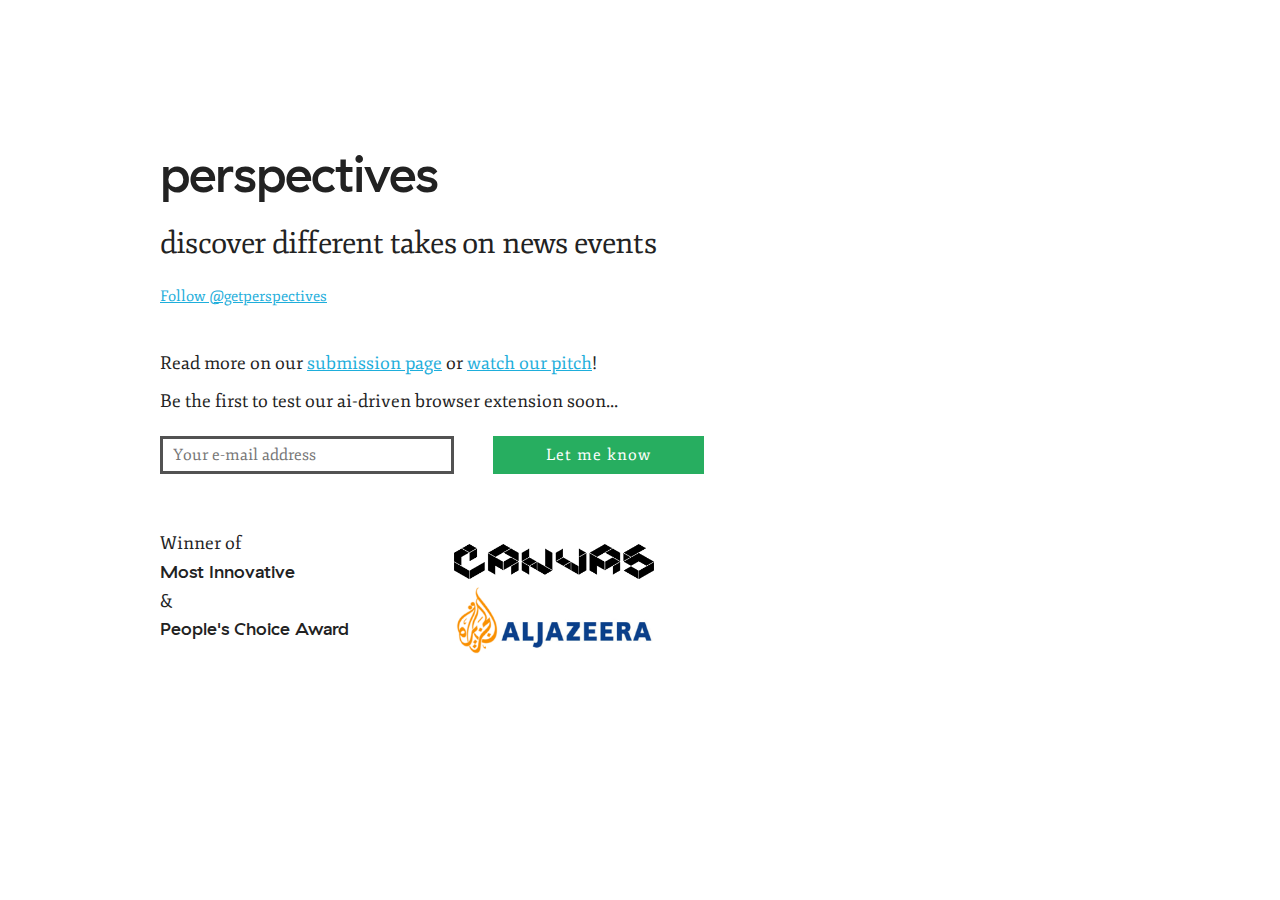
<file: site/index.html>
<!DOCTYPE html>
<html lang="en">
<head>
  <meta charset="utf-8">
  <title>Perspectives - Discover different takes on news events</title>
  <meta name="description" content="">
  <meta name="author" content="Perspectives">

  <meta name="viewport" content="width=device-width, initial-scale=1">

  <meta property="og:title" content="Discover different takes on news events"/>
  <meta property="og:description" content="Perspectives is an ai-driven browser plugin which helps you to get a broader view on news"/>

  <meta property="og:site_name" content="Perspectives"/>
  <meta property="og:url" content="http://getperspectives.com"/>

  <link rel="shortcut icon" type="image/png" href="favicon.png" />

  <link href="http://fonts.googleapis.com/css?family=Fjord+One" rel="stylesheet" type="text/css">

  <link rel="stylesheet" href="css/normalize.css">
  <link rel="stylesheet" href="css/skeleton.css">
  <!-- google verification -->
  <meta name="google-site-verification"
        content="ksAdyuBMJ39ie3F3RTcNRir-3dvVEZNx4DJwBnAbX8o" />

  <!-- google analytics -->
  <script>
    (function(i,s,o,g,r,a,m){i['GoogleAnalyticsObject']=r;i[r]=i[r]||function(){
    (i[r].q=i[r].q||[]).push(arguments)},i[r].l=1*new Date();a=s.createElement(o),
    m=s.getElementsByTagName(o)[0];a.async=1;a.src=g;m.parentNode.insertBefore(a,m)
    })(window,document,'script','//www.google-analytics.com/analytics.js','ga');

    ga('create', 'UA-59656025-1', 'auto');
    ga('send', 'pageview');

  </script>
</head>
<body>

  <div class="container" style="margin-bottom: 8rem">
    <div class="row">
      <div class="seven columns" style="margin-top: 15%">
        <h1>perspectives</h1>
        <h4>discover different takes on news events</h4>
        <a href="https://twitter.com/getperspectives" class="twitter-follow-button" data-show-count="false">Follow @getperspectives</a>
      <script>!function(d,s,id){var js,fjs=d.getElementsByTagName(s)[0],p=/^http:/.test(d.location)?'http':'https';if(!d.getElementById(id)){js=d.createElement(s);js.id=id;js.src=p+'://platform.twitter.com/widgets.js';fjs.parentNode.insertBefore(js,fjs);}}(document, 'script', 'twitter-wjs');</script>
      </div>
    </div>

    <div class="row">
      <div class="seven columns" style="margin-top: 4rem">
        <p>Read more on our 
          <a href='http://canvas.challengepost.com/submissions/30689-perspectives'>
            submission page</a>
          or 
          <a href='https://www.youtube.com/watch?v=KGpuK3nvad8&list=PL3bWNwl5_YH8bvIalIEnnNzV3n90rK9W2&index=13'>
            watch our pitch</a>!
        </p>
        <p>Be the first to test our ai-driven browser extension soon...</p>
      </div>
    </div>

    <div id="mc_embed_signup" class="row">
        <form action="//getperspectives.us10.list-manage.com/subscribe/post?u=dd8039c28d321e267adf04e13&amp;id=8f12b0415e" method="post" id="mc-embedded-subscribe-form" name="mc-embedded-subscribe-form" class="validate" target="_blank" novalidate>
            <div id="mc_embed_signup_scroll">
                <input type="email" value="" placeholder="Your e-mail address" name="EMAIL" class="required four columns email" id="mce-EMAIL">
                <input type="submit" value="Let me know" name="subscribe" id="mc-embedded-subscribe" class="button three columns">
            </div>
            <div id="mce-responses" class="clear">
                    <div class="response" id="mce-error-response" style="display:none"></div>
                    <div class="response" id="mce-success-response" style="display:none"></div>
            </div>    <!-- real people should not fill this in and expect good things - do not remove this or risk form bot signups-->
        <div style="position: absolute; left: -5000px;"><input type="text" name="b_d5a5dccf8a9983d6d27d42a5c_e11fed051b" tabindex="-1" value=""></div>
    </form>
    </div>

    <div class="row" style="margin-top: 4rem">
      <div class="three columns">
        <p>Winner of<br/>
           <strong>Most Innovative</strong><br/>
           &<br/>
           <strong>People's Choice Award</strong></p>
      </div>
      <div class="offset-by-one three columns" style="margin-top: 1.5rem">
        <a href="http://canvas.aljazeera.com" target="_blank"><img src="images/canvas_logowhite1.png" style="width: 200px"/></a><br/>
        <a href="http://canvas.aljazeera.com" target="_blank"><img src="images/aljazeera_logo.png" style="width: 200px"/></a>
      </div>
    </div>


  </div>

<script
  src="//assets.signupsumo.com/signups.js"
  data-token="W-ecmreZSS4VfDvMhUBs">
</script>

<script>
  (function(i,s,o,g,r,a,m){i['GoogleAnalyticsObject']=r;i[r]=i[r]||function(){
  (i[r].q=i[r].q||[]).push(arguments)},i[r].l=1*new Date();a=s.createElement(o),
  m=s.getElementsByTagName(o)[0];a.async=1;a.src=g;m.parentNode.insertBefore(a,m)
  })(window,document,'script','//www.google-analytics.com/analytics.js','ga');

  ga('create', 'UA-59755112-1', 'auto');
  ga('send', 'pageview');

</script>

</body>
</html>
</file>
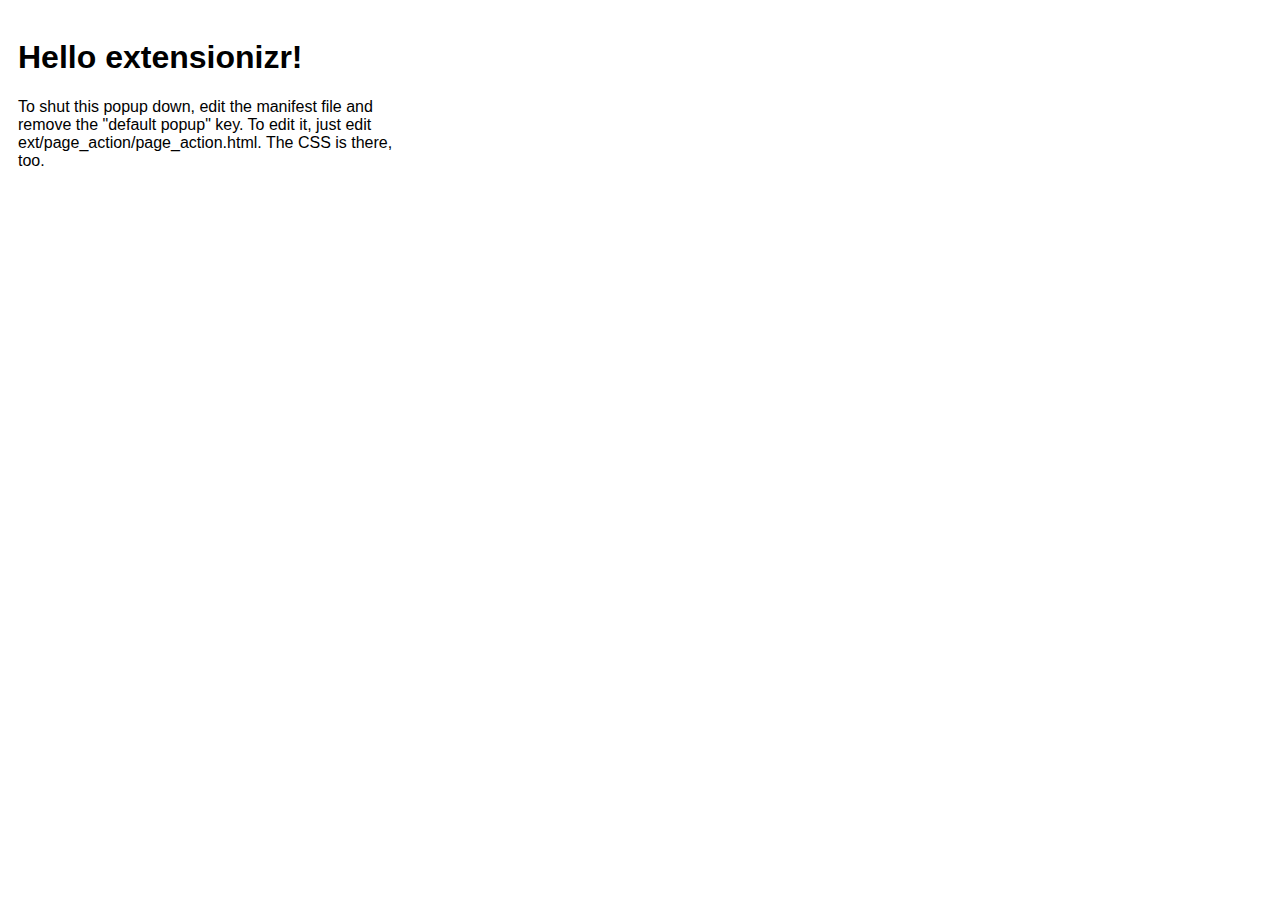
<file: chrome-extension/src/page_action/page_action.html>
<!doctype html>
<style type="text/css">
	#mainPopup {
		padding: 10px;
		height: 200px;
		width: 400px;
		font-family: Helvetica, Ubuntu, Arial, sans-serif;
	}
	h1 {
		font-size: 2em;
	}
</style>

<div id="mainPopup">
<h1>Hello extensionizr!</h1>
<p>To shut this popup down, edit the manifest file and remove the "default popup" key. To edit it, just edit ext/page_action/page_action.html. The CSS is there, too.</p>
</div>
</file>
<file: site/css/skeleton.css>
/*
* Skeleton V2.0.4
* Copyright 2014, Dave Gamache
* www.getskeleton.com
* Free to use under the MIT license.
* http://www.opensource.org/licenses/mit-license.php
* 12/29/2014
*/


/* Table of contents
––––––––––––––––––––––––––––––––––––––––––––––––––
- Grid
- Base Styles
- Typography
- Links
- Buttons
- Forms
- Lists
- Code
- Tables
- Spacing
- Utilities
- Clearing
- Media Queries
*/


/* Grid
–––––––––––––––––––––––––––––––––––––––––––––––––– */
.container {
  position: relative;
  width: 100%;
  max-width: 960px;
  margin: 0 auto;
  padding: 0 20px;
  box-sizing: border-box; }
.column,
.columns {
  width: 100%;
  float: left;
  box-sizing: border-box; }

/* For devices larger than 400px */
@media (min-width: 400px) {
  .container {
    width: 85%;
    padding: 0; }
}

/* For devices larger than 550px */
@media (min-width: 550px) {
  .container {
    width: 80%; }
  .column,
  .columns {
    margin-left: 4%; }
  .column:first-child,
  .columns:first-child {
    margin-left: 0; }

  .one.column,
  .one.columns                    { width: 4.66666666667%; }
  .two.columns                    { width: 13.3333333333%; }
  .three.columns                  { width: 22%;            }
  .four.columns                   { width: 30.6666666667%; }
  .five.columns                   { width: 39.3333333333%; }
  .six.columns                    { width: 48%;            }
  .seven.columns                  { width: 56.6666666667%; }
  .eight.columns                  { width: 65.3333333333%; }
  .nine.columns                   { width: 74.0%;          }
  .ten.columns                    { width: 82.6666666667%; }
  .eleven.columns                 { width: 91.3333333333%; }
  .twelve.columns                 { width: 100%; margin-left: 0; }

  .one-third.column               { width: 30.6666666667%; }
  .two-thirds.column              { width: 65.3333333333%; }

  .one-half.column                { width: 48%; }

  /* Offsets */
  .offset-by-one.column,
  .offset-by-one.columns          { margin-left: 8.66666666667%; }
  .offset-by-two.column,
  .offset-by-two.columns          { margin-left: 17.3333333333%; }
  .offset-by-three.column,
  .offset-by-three.columns        { margin-left: 26%;            }
  .offset-by-four.column,
  .offset-by-four.columns         { margin-left: 34.6666666667%; }
  .offset-by-five.column,
  .offset-by-five.columns         { margin-left: 43.3333333333%; }
  .offset-by-six.column,
  .offset-by-six.columns          { margin-left: 52%;            }
  .offset-by-seven.column,
  .offset-by-seven.columns        { margin-left: 60.6666666667%; }
  .offset-by-eight.column,
  .offset-by-eight.columns        { margin-left: 69.3333333333%; }
  .offset-by-nine.column,
  .offset-by-nine.columns         { margin-left: 78.0%;          }
  .offset-by-ten.column,
  .offset-by-ten.columns          { margin-left: 86.6666666667%; }
  .offset-by-eleven.column,
  .offset-by-eleven.columns       { margin-left: 95.3333333333%; }

  .offset-by-one-third.column,
  .offset-by-one-third.columns    { margin-left: 34.6666666667%; }
  .offset-by-two-thirds.column,
  .offset-by-two-thirds.columns   { margin-left: 69.3333333333%; }

  .offset-by-one-half.column,
  .offset-by-one-half.columns     { margin-left: 52%; }

}


/* Base Styles
–––––––––––––––––––––––––––––––––––––––––––––––––– */
/* NOTE
html is set to 62.5% so that all the REM measurements throughout Skeleton
are based on 10px sizing. So basically 1.5rem = 15px :) */
html {
  font-size: 62.5%; }
body {
  font-size: 1.5em; /* currently ems cause chrome bug misinterpreting rems on body element */
  line-height: 1.6;
  font-weight: 400;
  font-family: 'Fjord One', serif;
  color: #222; }


/* Typography
–––––––––––––––––––––––––––––––––––––––––––––––––– */
h1, h2, h3, h4, h5, h6 {
  margin-top: 0;
  margin-bottom: 2rem;
  font-weight: 300; }
h1 { font-size: 4.0rem; line-height: 1.2;  letter-spacing: -.1rem;}
h2 { font-size: 3.6rem; line-height: 1.25; letter-spacing: -.1rem; }
h3 { font-size: 3.0rem; line-height: 1.3;  letter-spacing: -.1rem; }
h4 { font-size: 2.4rem; line-height: 1.35; letter-spacing: -.08rem; }
h5 { font-size: 1.8rem; line-height: 1.5;  letter-spacing: -.05rem; }
h6 { font-size: 1.5rem; line-height: 1.6;  letter-spacing: 0; }

/* Larger than phablet */
@media (min-width: 550px) {
  h1 { font-size: 5.0rem; }
  h2 { font-size: 4.2rem; }
  h3 { font-size: 3.6rem; }
  h4 { font-size: 3.0rem; }
  h5 { font-size: 2.4rem; }
  h6 { font-size: 1.5rem; }
}

p {
  font-size: 18px;
  margin-top: 0; }


/* Links
–––––––––––––––––––––––––––––––––––––––––––––––––– */
a {
  color: #1EAEDB; }
a:hover {
  color: #0FA0CE; }


/* Buttons
–––––––––––––––––––––––––––––––––––––––––––––––––– */
.button,
button,
input[type="submit"],
input[type="reset"],
input[type="button"] {
  display: inline-block;
  height: 38px;
  padding: 0 30px;
  color: #fff;
  text-align: center;
  font-size: 16px;
  line-height: 33px;
  letter-spacing: .1rem;
  text-decoration: none;
  white-space: nowrap;
  background-color: transparent;
  border: 3px solid #27AE60;
  background-color: #27AE60;
  cursor: pointer;
  transition: all 0.2s ease-out;
  box-sizing: border-box; }
.button:hover,
button:hover,
input[type="submit"]:hover,
input[type="reset"]:hover,
input[type="button"]:hover,
.button:focus,
button:focus,
input[type="submit"]:focus,
input[type="reset"]:focus,
input[type="button"]:focus {
  color: #27AE60;
  background-color: transparent;
  outline: 0; }
.button.button-primary,
button.button-primary,
input[type="submit"].button-primary,
input[type="reset"].button-primary,
input[type="button"].button-primary {
  color: #FFF;
  background-color: #33C3F0;
  border-color: #33C3F0; }
.button.button-primary:hover,
button.button-primary:hover,
input[type="submit"].button-primary:hover,
input[type="reset"].button-primary:hover,
input[type="button"].button-primary:hover,
.button.button-primary:focus,
button.button-primary:focus,
input[type="submit"].button-primary:focus,
input[type="reset"].button-primary:focus,
input[type="button"].button-primary:focus {
  color: #FFF;
  background-color: #1EAEDB;
  border-color: #1EAEDB; }


/* Forms
–––––––––––––––––––––––––––––––––––––––––––––––––– */
input[type="email"],
input[type="number"],
input[type="search"],
input[type="text"],
input[type="tel"],
input[type="url"],
input[type="password"],
textarea,
select {
  font-size: 16px;
  height: 38px;
  padding: 6px 10px; /* The 6px vertically centers text on FF, ignored by Webkit */
  background-color: #fff;
  border: 3px solid #525252;
  box-shadow: none;
  transition: all 0.2s ease-out;
  box-sizing: border-box; }
/* Removes awkward default styles on some inputs for iOS */
input[type="email"],
input[type="number"],
input[type="search"],
input[type="text"],
input[type="tel"],
input[type="url"],
input[type="password"],
textarea {
  -webkit-appearance: none;
     -moz-appearance: none;
          appearance: none; }
textarea {
  min-height: 65px;
  padding-top: 6px;
  padding-bottom: 6px; }
input[type="email"]:focus,
input[type="number"]:focus,
input[type="search"]:focus,
input[type="text"]:focus,
input[type="tel"]:focus,
input[type="url"]:focus,
input[type="password"]:focus,
textarea:focus,
select:focus {
  border: 3px solid #525252;
  background-color: #525252;
  color: white;
  outline: 0; }
label,
legend {
  display: block;
  margin-bottom: .5rem;
  font-weight: 600; }
fieldset {
  padding: 0;
  border-width: 0; }
input[type="checkbox"],
input[type="radio"] {
  display: inline; }
label > .label-body {
  display: inline-block;
  margin-left: .5rem;
  font-weight: normal; }


/* Lists
–––––––––––––––––––––––––––––––––––––––––––––––––– */
ul {
  list-style: circle inside; }
ol {
  list-style: decimal inside; }
ol, ul {
  padding-left: 0;
  margin-top: 0; }
ul ul,
ul ol,
ol ol,
ol ul {
  margin: 1.5rem 0 1.5rem 3rem;
  font-size: 90%; }
li {
  margin-bottom: 1rem; }


/* Code
–––––––––––––––––––––––––––––––––––––––––––––––––– */
code {
  padding: .2rem .5rem;
  margin: 0 .2rem;
  font-size: 90%;
  white-space: nowrap;
  background: #F1F1F1;
  border: 1px solid #E1E1E1;
  border-radius: 4px; }
pre > code {
  display: block;
  padding: 1rem 1.5rem;
  white-space: pre; }


/* Tables
–––––––––––––––––––––––––––––––––––––––––––––––––– */
th,
td {
  padding: 12px 15px;
  text-align: left;
  border-bottom: 1px solid #E1E1E1; }
th:first-child,
td:first-child {
  padding-left: 0; }
th:last-child,
td:last-child {
  padding-right: 0; }


/* Spacing
–––––––––––––––––––––––––––––––––––––––––––––––––– */
button,
.button {
  margin-bottom: 1rem; }
input,
textarea,
select,
fieldset {
  margin-bottom: 1.5rem; }
pre,
blockquote,
dl,
figure,
table,
p,
ul,
ol,
form {
  margin-bottom: 1rem; }


/* Utilities
–––––––––––––––––––––––––––––––––––––––––––––––––– */
.u-full-width {
  width: 100%;
  box-sizing: border-box; }
.u-max-full-width {
  max-width: 100%;
  box-sizing: border-box; }
.u-pull-right {
  float: right; }
.u-pull-left {
  float: left; }


/* Misc
–––––––––––––––––––––––––––––––––––––––––––––––––– */
hr {
  margin-top: 3rem;
  margin-bottom: 3.5rem;
  border-width: 0;
  border-top: 1px solid #E1E1E1; }


/* Clearing
–––––––––––––––––––––––––––––––––––––––––––––––––– */

/* Self Clearing Goodness */
.container:after,
.row:after,
.u-cf {
  content: "";
  display: table;
  clear: both; }


/* Media Queries
–––––––––––––––––––––––––––––––––––––––––––––––––– */
/*
Note: The best way to structure the use of media queries is to create the queries
near the relevant code. For example, if you wanted to change the styles for buttons
on small devices, paste the mobile query code up in the buttons section and style it
there.
*/


/* Larger than mobile */
@media (min-width: 400px) {}

/* Larger than phablet (also point when grid becomes active) */
@media (min-width: 550px) {}

/* Larger than tablet */
@media (min-width: 750px) {}

/* Larger than desktop */
@media (min-width: 1000px) {}

/* Larger than Desktop HD */
@media (min-width: 1200px) {}

@font-face {
    font-family: "swiss";
    src: url("../swiss.woff") format('woff');
}

h1,strong {
    font-family: "swiss", sans-serif;
}
</file>
